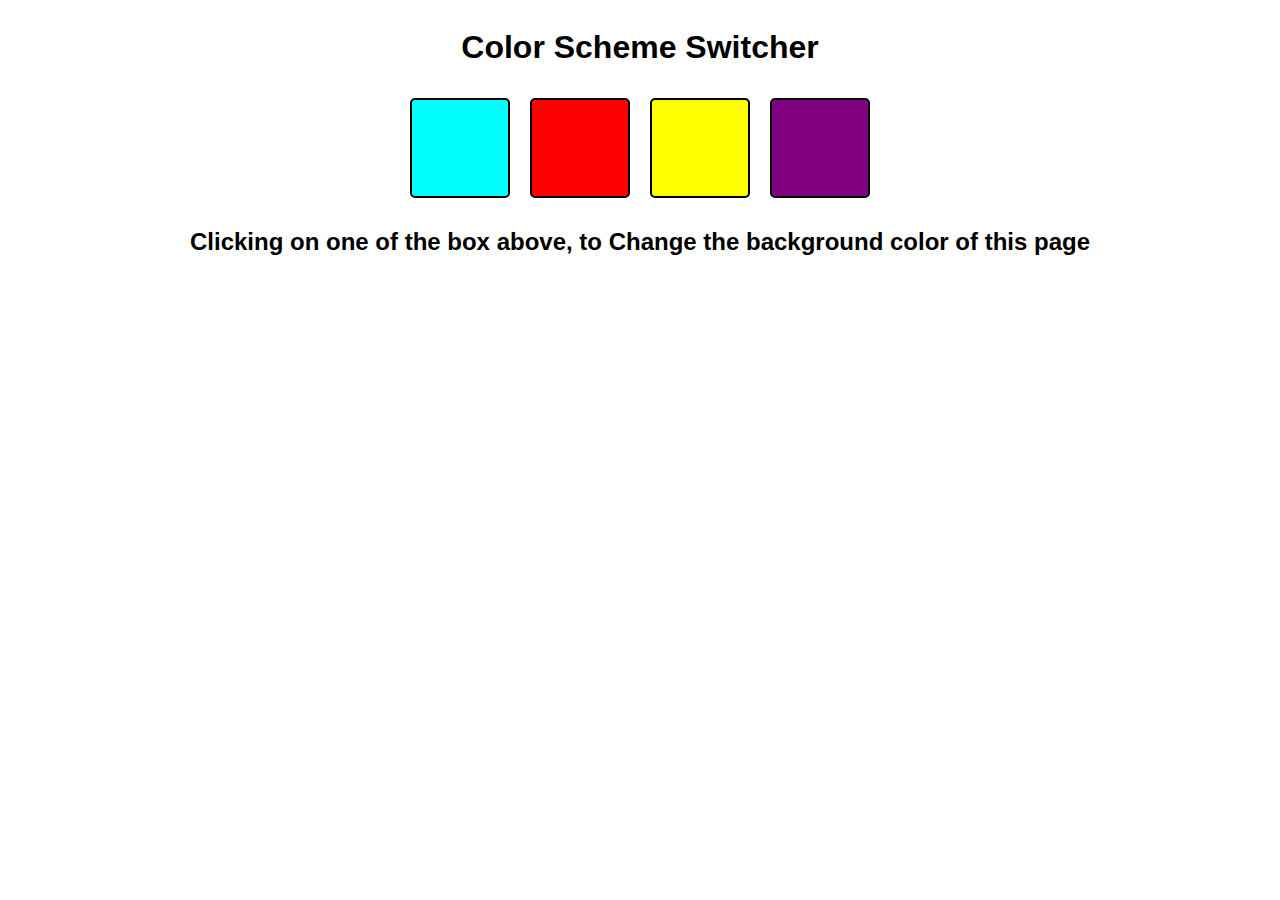
<file: 1. Color Changer/index.html>
<!DOCTYPE html>
<html lang="en">

<head>
    <meta charset="UTF-8">
    <meta name="viewport" content="width=device-width, initial-scale=1.0">
    <title>Color Changer</title>
    <link rel="stylesheet" href="style.css">
</head>

<body>
    <div class="holder">

        <h1>Color Scheme Switcher</h1>
    </div>
    <div class="holder2">

        <button type="button" class="buttons" id="aqua"></button>
        <button type="button" class="buttons" id="red"></button>
        <button type="button" class="buttons" id="yellow"></button>
        <button type="button" class="buttons" id="purple"></button>

    </div>

    <div class="holder3">
        <h2>Clicking on one of the box above, to Change the background color of this page</h2>
    </div>
    </div>
</body>
<script src="script.js"></script>

</html>
</file>
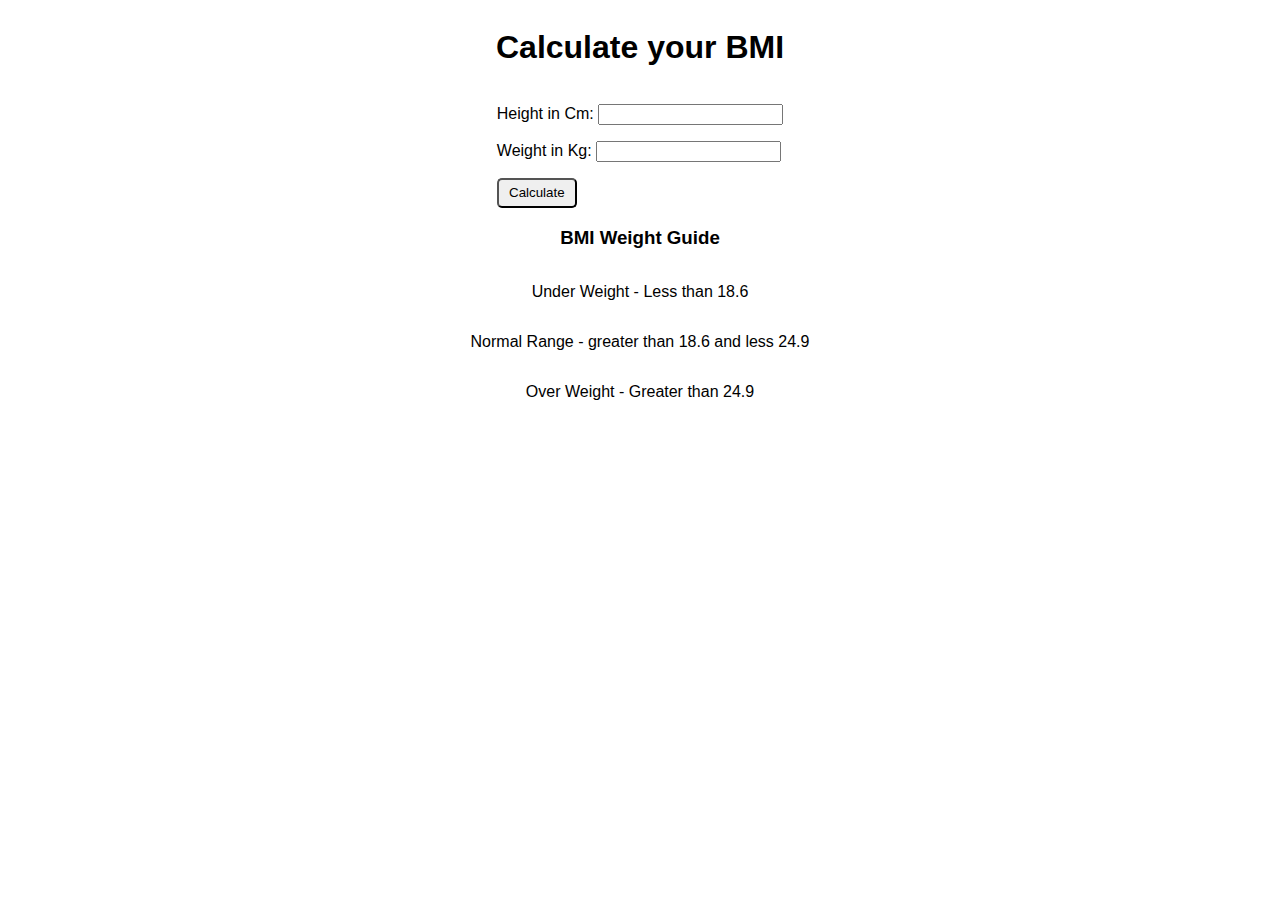
<file: 2. BMI Generator/index.html>
<!DOCTYPE html>
<html lang="en">

<head>
    <meta charset="UTF-8">
    <meta name="viewport" content="width=device-width, initial-scale=1.0">
    <title>BMI Calculator</title>
    <link rel="stylesheet" href="style.css">
</head>

<body>
    <header class="head">
        <h1>Calculate your BMI</h1>
    </header>
    <div class="mainMaal">
        <form>
        <p><label>Height in Cm: </label><input type="text" id="height"></p>
        <p><label>Weight in Kg: </label><input type="text" id="weight"></p>
        <button type="button" id="realCalc">Calculate</button>
    
    <div class="results"></div>
    </form>
    </div>

    <div class="weightGuide">
        <h3>BMI Weight Guide</h3>
        <p>Under Weight - Less than 18.6</p>
        <p>Normal Range - greater than 18.6 and less 24.9</p>
        <p>Over Weight - Greater than 24.9</p>
    </div>
</body>
<script src="script.js"></script>

</html>
</file>
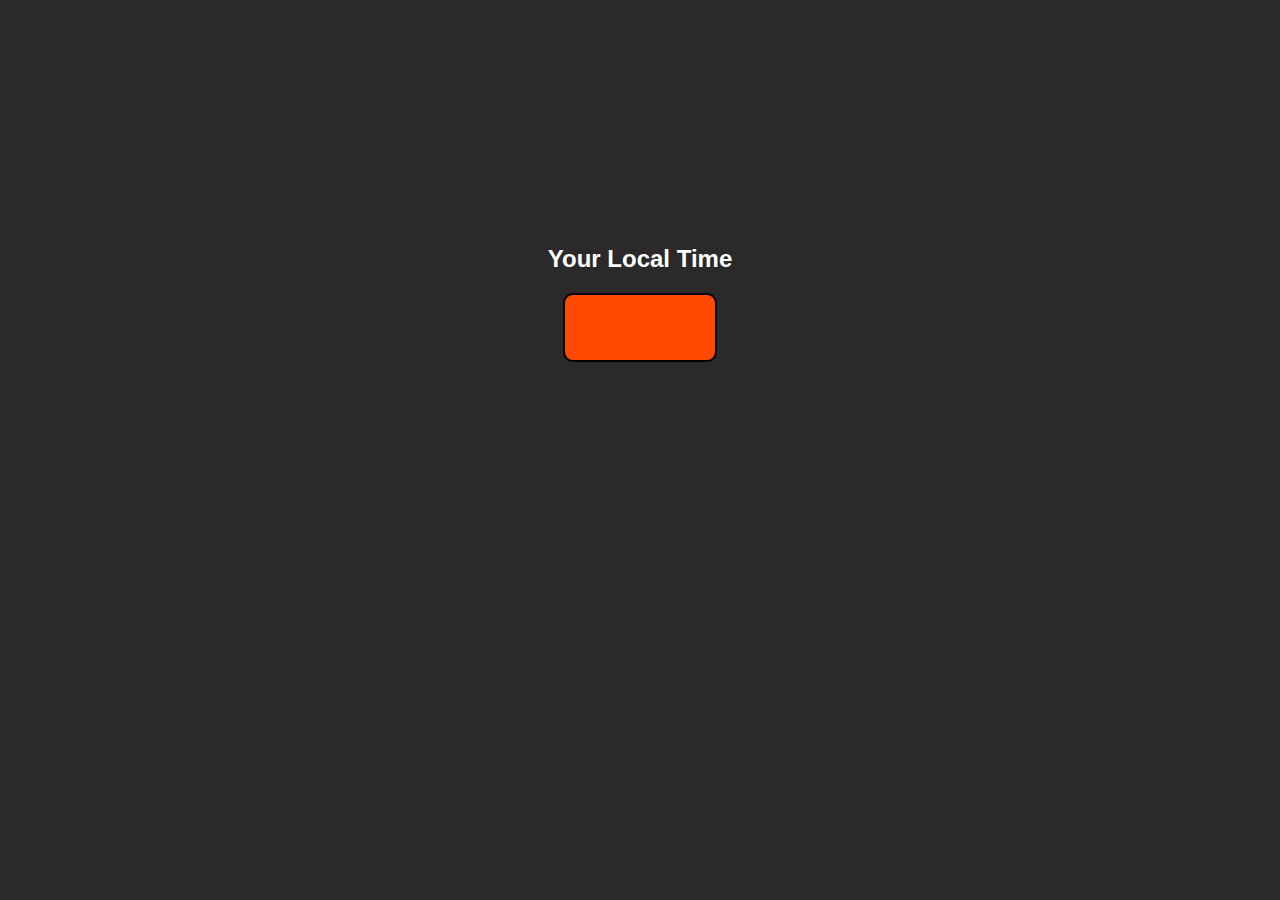
<file: 3. Digital Clock/index.html>
<!DOCTYPE html>
<html lang="en">

<head>
    <meta charset="UTF-8">
    <meta name="viewport" content="width=device-width, initial-scale=1.0">
    <title>Digital Clock</title>
    <link rel="stylesheet" href="style.css">
</head>

<body>
    <div class="head">
        <h2>Your Local Time</h2>
    </div>
    <div class="container">
        <div class="clock">
            <h1></h1>
        </div>
    </div>
</body>
<script src="script.js"></script>

</html>
</file>
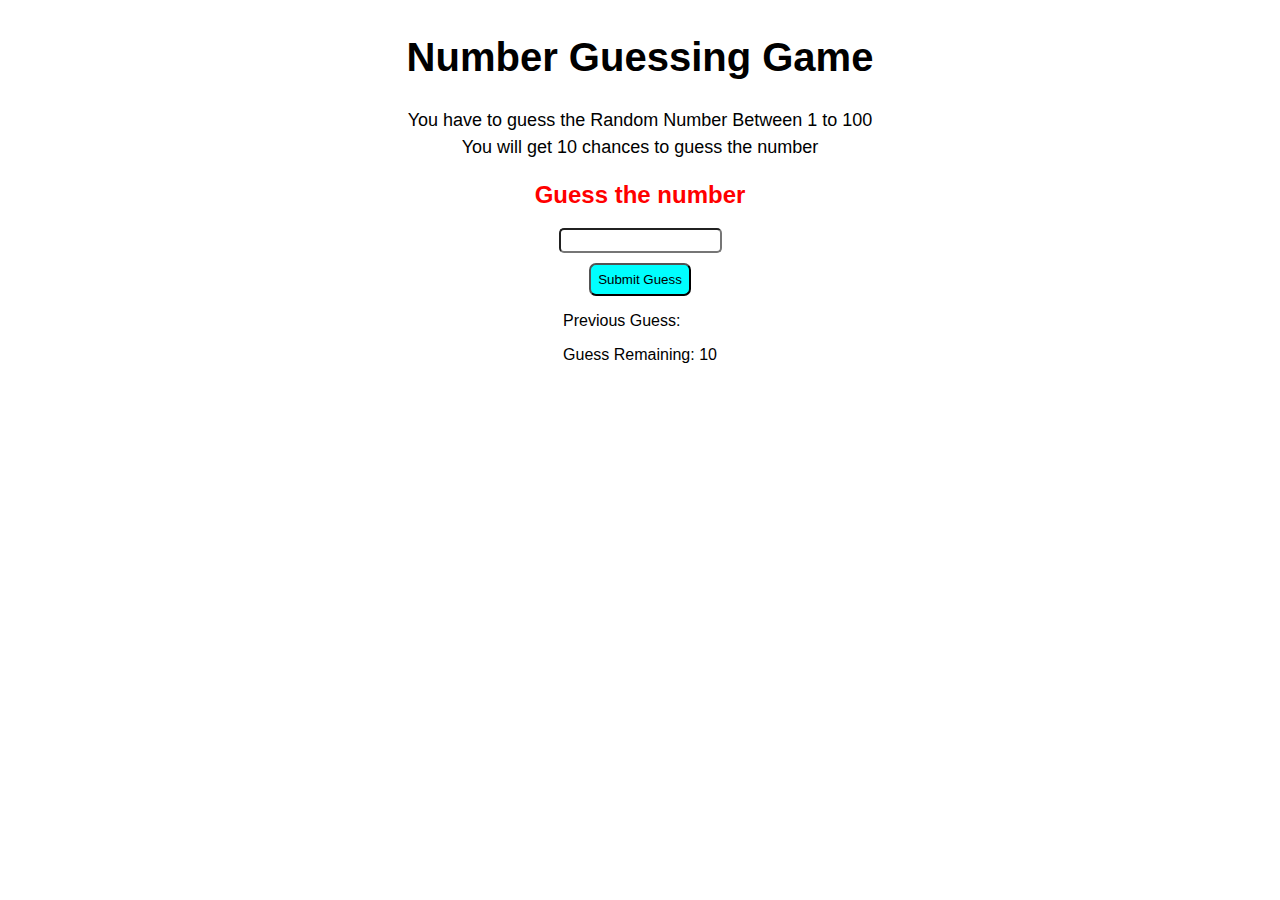
<file: 4. Guess the Number-Game/index.html>
<!DOCTYPE html>
<html lang="en">
<head>
    <meta charset="UTF-8">
    <meta name="viewport" content="width=device-width, initial-scale=1.0">
    <title>Guess The Number</title>
    <link rel="stylesheet" href="style.css">
</head>
<body>
    <div id="wrapper">
        <h1>Number Guessing Game</h1>
        <p class="firstPara">You have to guess the Random Number Between 1 to 100</p>
        <p class="firstPara">You will get 10 chances to guess the number</p>

        <form class="form">
            <label class="label" for="guessField"><h2>Guess the number</h2></label>
            <input type="text" id="guessField" class="guessField">
            <input type="submit" id="subt" value="Submit Guess" class="guessSubmit">
        </form>

        <div class="resultParas">
            <p>Previous Guess: <span class="guesses"></span></p>
            <p class="lastResult" >Guess Remaining: <span>10</span></p>
            <p class="lowOrHi"></p>
        </div>

    </div>
</body>
<script src="script.js"></script>
</html>
</file>
<file: 1. Color Changer/style.css>
body{
    font-family: Calibri, 'Trebuchet MS', sans-serif;
}
.holder{
    display: flex;
    justify-content: center;
    align-items: center;
}
.holder2{
    display: flex;
    justify-content: center;
    align-items: center;
}
.holder3{
    display: flex;
    justify-content: center;
    align-items: center;
}

.buttons{
    height: 100px;
    width: 100px;
    border: 2px solid black;
    border-radius: 5px;
    margin: 10px;
}

#aqua{
    background-color: aqua;
}
#red{
    background-color: red;
}
#yellow{
    background-color: yellow;
}
#purple{
    background-color: purple;
}
</file>
<file: 2. BMI Generator/style.css>
*{
    font-family: Calibri, 'Trebuchet MS', sans-serif;
}

.head{
    display: flex;
    justify-content: center;
    align-items: center;
}

.mainMaal{
    display: flex;
    justify-content: center;
    align-items: center;
}

.results{
    display: flex;
    justify-content: center;
    align-items: center;
}

.weightGuide{
    display: flex;
    justify-content: center;
    align-items: center;
    flex-direction: column;
}

.bmiCalculator{
    display: flex;
    justify-content: center;
    align-items: center;
}

#realCalc{
    height: 30px;
    width: 80px;
    border-radius: 5px;
    display: flex;
    justify-content: center;
    align-items: center;
}
</file>
<file: 3. Digital Clock/style.css>
body {
    background-color: rgb(43, 41, 41);
    font-family: 'Gill Sans', 'Gill Sans MT', Calibri, 'Trebuchet MS', sans-serif;
    color: #fff;
}

.head {
    display: flex;
    justify-content: center;
    align-items: center;
    margin-top: 25vh;
}

.container {
    display: flex;
    justify-content: center;
    align-items: center;
}

.clock {
    height: 65px;
    width: 150px;
    border: 2px solid black;
    border-radius: 10px;
    display: flex;
    justify-content: center;
    align-items: center;
    background-color: rgb(255, 72, 0);
    color: #fff;
    font-size: x-large;
}
</file>
<file: 4. Guess the Number-Game/style.css>
*{
    font-family: 'Gill Sans', 'Gill Sans MT', Calibri, 'Trebuchet MS', sans-serif;
}

#wrapper{
    display: flex;
    justify-content: center;
    align-items: center;
    flex-direction: column;
}

h1{
    font-size: 40px;
}

h2{
    color: red;
}

.firstPara{
    padding: 0px;
    margin: 3px;
    font-size: large;
}

.form{
    display: flex;
    justify-content: center;
    align-items: center;
    flex-direction: column;
}

.guessField{
    padding: 3px;
    padding-left: 5px;
    padding-right: 5px;
    border-radius: 5px;
    display: flex;
    justify-content: center;
    align-items: center;
}

.guessSubmit{
    margin-top: 10px;
    padding-left: 10px;
    padding-right: 10px;
    padding: 7px;
    background-color: aqua;
    border-radius: 7px
}
</file>
